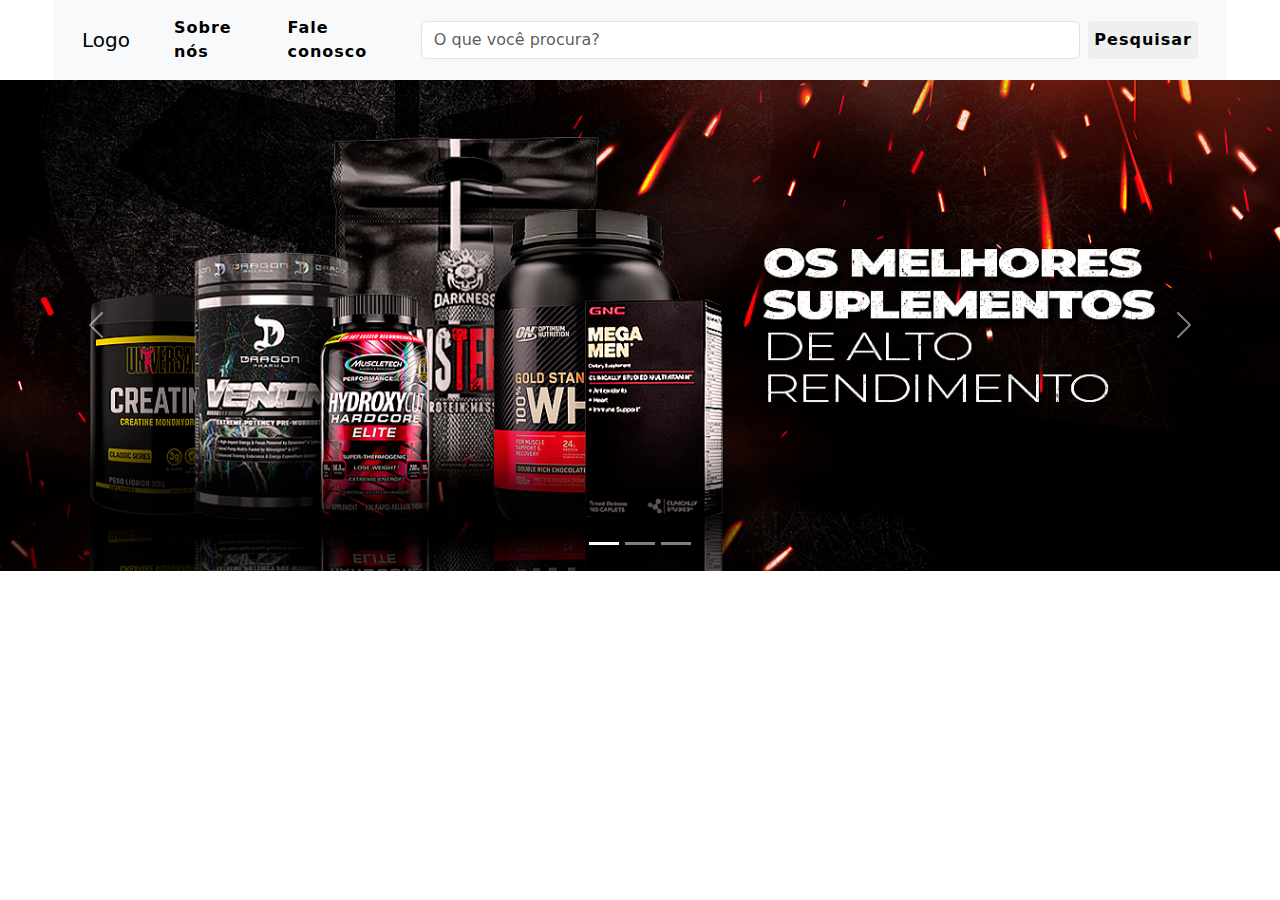
<file: index.html>
<!DOCTYPE html>
<html lang="pt-br">

<head>
    <meta charset="UTF-8">
    <meta name="viewport" content="width=device-width, initial-scale=1.0">
    <title>Nossa loja online</title>
    <!--LINK BOOTSTRAP-->
    <link href="https://cdn.jsdelivr.net/npm/bootstrap@5.3.2/dist/css/bootstrap.min.css" rel="stylesheet">
    <!--LINK BOOTSTRAP-->

    <!--LINK CSS-->
    <link rel="stylesheet" href="style.css">
    <!--LINK CSS-->
</head>

<body>
    <!--BARRA DE NAVEGAÇÃO-->
    <nav class="navbar navbar-expand-lg col-11 m-auto bg-body-tertiary">
        <div class="container">
            <a class="navbar-brand" href="index.html">Logo</a>
            <button class="navbar-toggler" type="button" data-bs-toggle="collapse"
                data-bs-target="#navbarSupportedContent" aria-controls="navbarSupportedContent" aria-expanded="false"
                aria-label="Toggle navigation">
                <span class="navbar-toggler-icon"></span>
            </button>
            <div class="collapse navbar-collapse" id="navbarSupportedContent">
                <ul class="navbar-nav me-auto mb-2 mb-lg-0">
                    <li class="nav-item">
                        <a class="nav-link active" aria-current="page" href="sobrenos.html">Sobre nós</a>
                    </li>
                    <li class="nav-item">
                        <a class="nav-link" aria-current="page" href="contato.html">Fale conosco</a>
                </ul>
                <form class="d-flex" role="search">
                    <input class="form-control me-2 btn-outline-danger" type="search" placeholder="O que você procura?"
                        aria-label="Search">
                    <button class="submit-search" type="submit">Pesquisar</button>
                </form>
            </div>
        </div>
    </nav>
    </nav>
    <!--BARRA DE NAVEGAÇÃO-->


    <!-- CARROSEL -->
    <div id="demo" class="carousel slide" data-bs-ride="carousel">

        <!--INDICADORES -->
        <div class="carousel-indicators">
            <button type="button" data-bs-target="#demo" data-bs-slide-to="0" class="active"></button>
            <button type="button" data-bs-target="#demo" data-bs-slide-to="1"></button>
            <button type="button" data-bs-target="#demo" data-bs-slide-to="2"></button>
        </div>

        <!-- img carrosel -->
        <div class="carousel-inner">
            <div class="carousel-item active">
                <img src="/imagens/bannersup.png" alt="Melhores suplementos" class="d-block" style="width:100%">
            </div>
            <div class="carousel-item">
                <img src="/imagens/bannerroupa.webp" alt="Roupas de treino" class="d-block" style="width:100%">
            </div>
            <div class="carousel-item">
                <img src="/imagens/delivery.webp" alt="Receba nossos produtos direto em casa" class="d-block"
                    style="width:100%">
            </div>
        </div>

        <!-- direção0 do carrosel -->
        <button class="carousel-control-prev" type="button" data-bs-target="#demo" data-bs-slide="prev">
            <span class="carousel-control-prev-icon"></span>
        </button>
        <button class="carousel-control-next" type="button" data-bs-target="#demo" data-bs-slide="next">
            <span class="carousel-control-next-icon"></span>
        </button>
    </div>















    <!--LINKS JS-->
    <script src="https://cdn.jsdelivr.net/npm/bootstrap@5.3.2/dist/js/bootstrap.bundle.min.js"></script>
    <!--LINKS JS-->
</body>

</html>
</file>
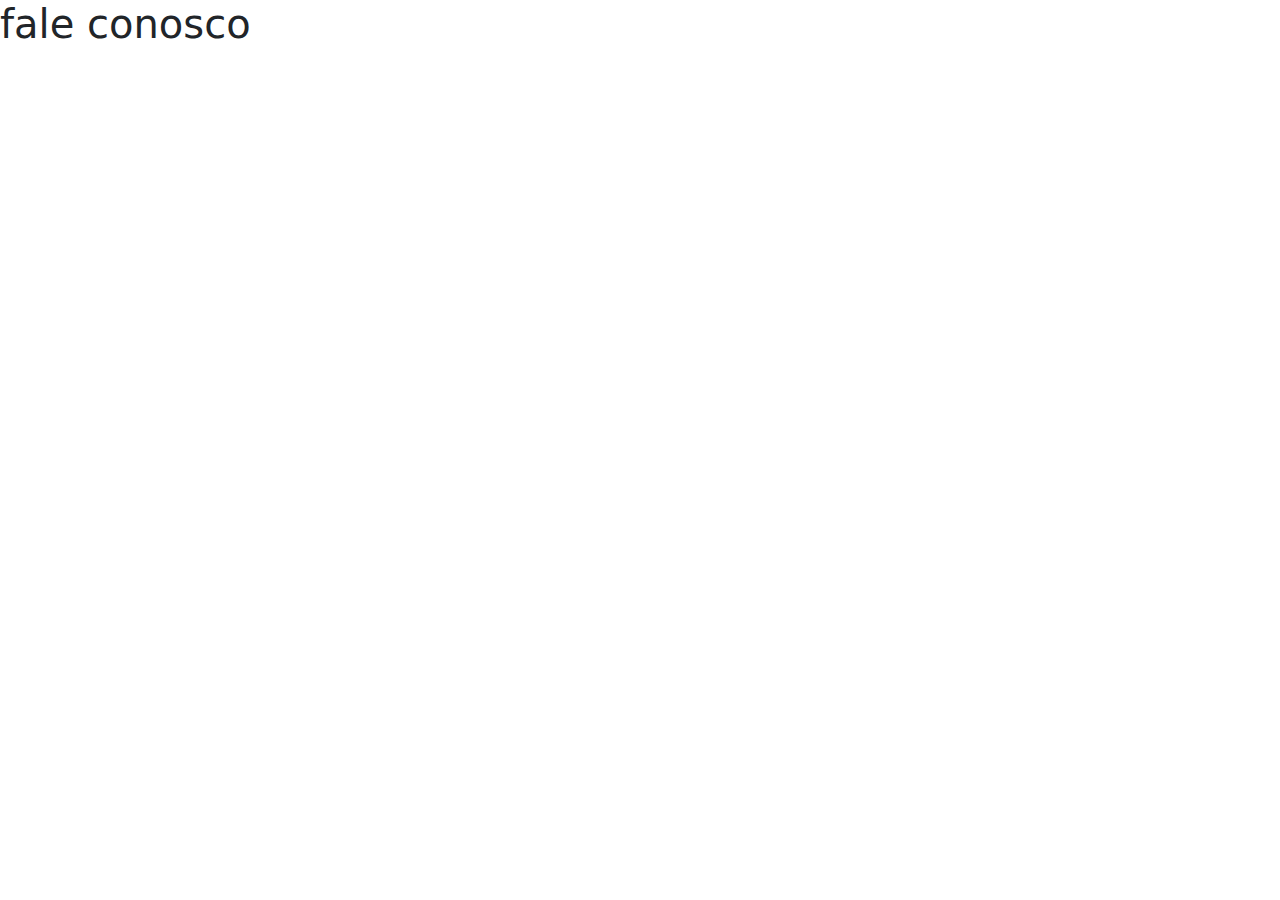
<file: contato.html>
<!DOCTYPE html>
<html lang="pt-br">

<head>
    <meta charset="UTF-8">
    <meta name="viewport" content="width=device-width, initial-scale=1.0">
    <title>Nossa loja online</title>
    <!--LINK BOOTSTRAP-->
    <link href="https://cdn.jsdelivr.net/npm/bootstrap@5.3.2/dist/css/bootstrap.min.css" rel="stylesheet">
    <!--LINK BOOTSTRAP-->

    <!--LINK CSS-->
    <link rel="stylesheet" href="style.css">
    <!--LINK CSS-->
</head>

<body>
   <h1>fale conosco</h1>













    <!--LINKS JS-->
    <script src="https://cdn.jsdelivr.net/npm/bootstrap@5.3.2/dist/js/bootstrap.bundle.min.js"></script>
    <!--LINKS JS-->
</body>

</html>
</file>
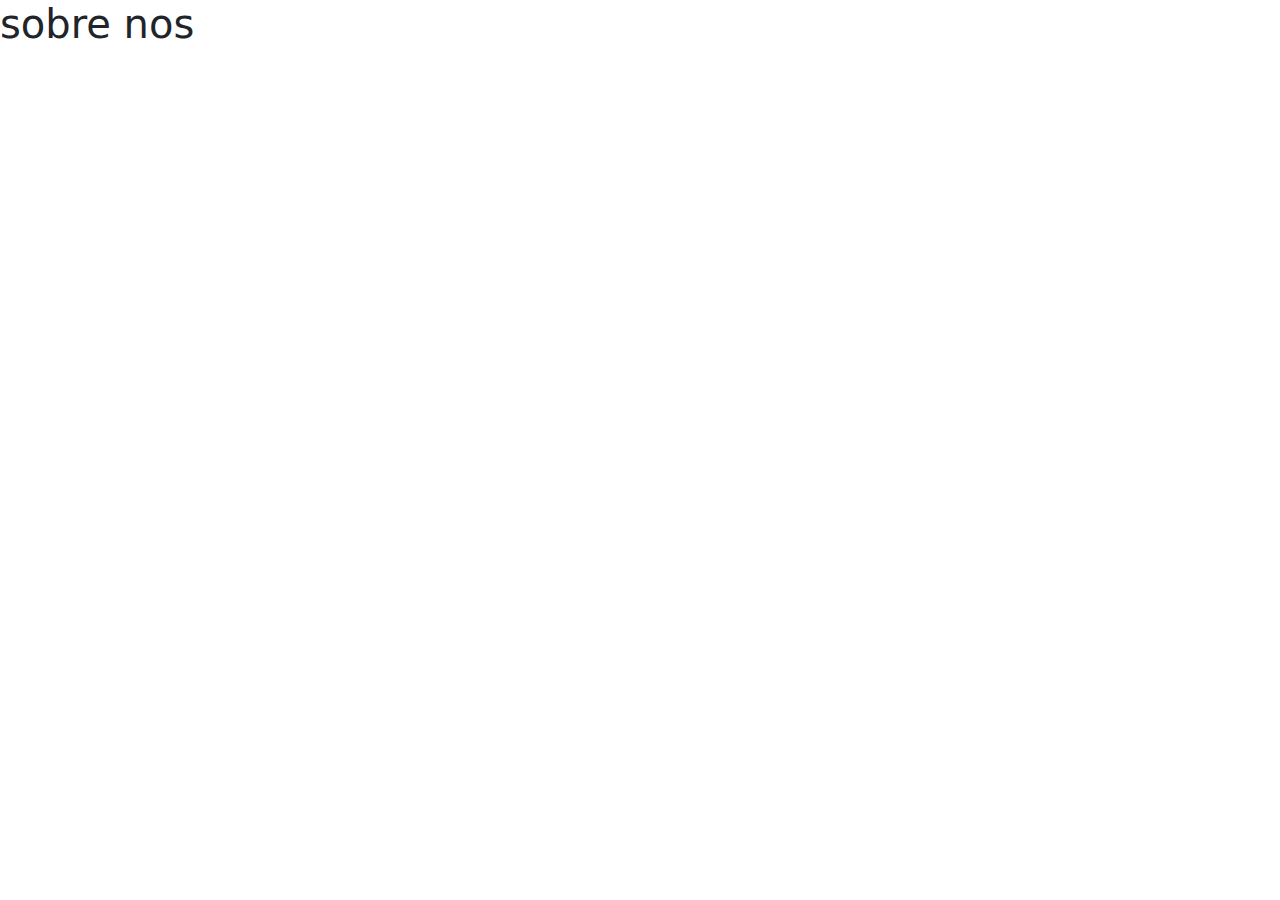
<file: sobrenos.html>
<!DOCTYPE html>
<html lang="pt-br">

<head>
    <meta charset="UTF-8">
    <meta name="viewport" content="width=device-width, initial-scale=1.0">
    <title>Nossa loja online</title>
    <!--LINK BOOTSTRAP-->
    <link href="https://cdn.jsdelivr.net/npm/bootstrap@5.3.2/dist/css/bootstrap.min.css" rel="stylesheet">
    <!--LINK BOOTSTRAP-->

    <!--LINK CSS-->
    <link rel="stylesheet" href="style.css">
    <!--LINK CSS-->
</head>

<body>
<h1>sobre nos</h1>













    <!--LINKS JS-->
    <script src="https://cdn.jsdelivr.net/npm/bootstrap@5.3.2/dist/js/bootstrap.bundle.min.js"></script>
    <!--LINKS JS-->
</body>
</html>
</file>
<file: style.css>
/*NAVBAR INICIO*/
#navbar{
    background: #f9f9f9;
}
#logo{
    font-size: 36px;
    font-weight: 550;
    color: black;
    text-shadow: 0px 1px 1px black;
    margin-bottom: 5px;
}

.navbar-toggler span{
    color: #ff0000;
}
.navbar-nav{
    margin-left: 20px;
}
.nav-item .nav-link{
    font-size: 16px;
    font-weight: 550;
    color: black;
    letter-spacing: 1px;
    border-radius: 3px;
    transition: 0.5s ease;
}
.nav-item .nav-link:hover{
    background: #ff0000;
    color: white;
}


.submit-search {
    font-size: 16px;
    font-weight: 550;
    color: black;
    letter-spacing: 1px;
    border-radius: 3px;
    transition: 0.5s ease;
    
    border: #ff0000;
}

.submit-search:hover{
    background-color: #ff0000;
    color: white;
}

.d-flex {
    width: 75%;
}
/*NAVBAR FIM*/
</file>
